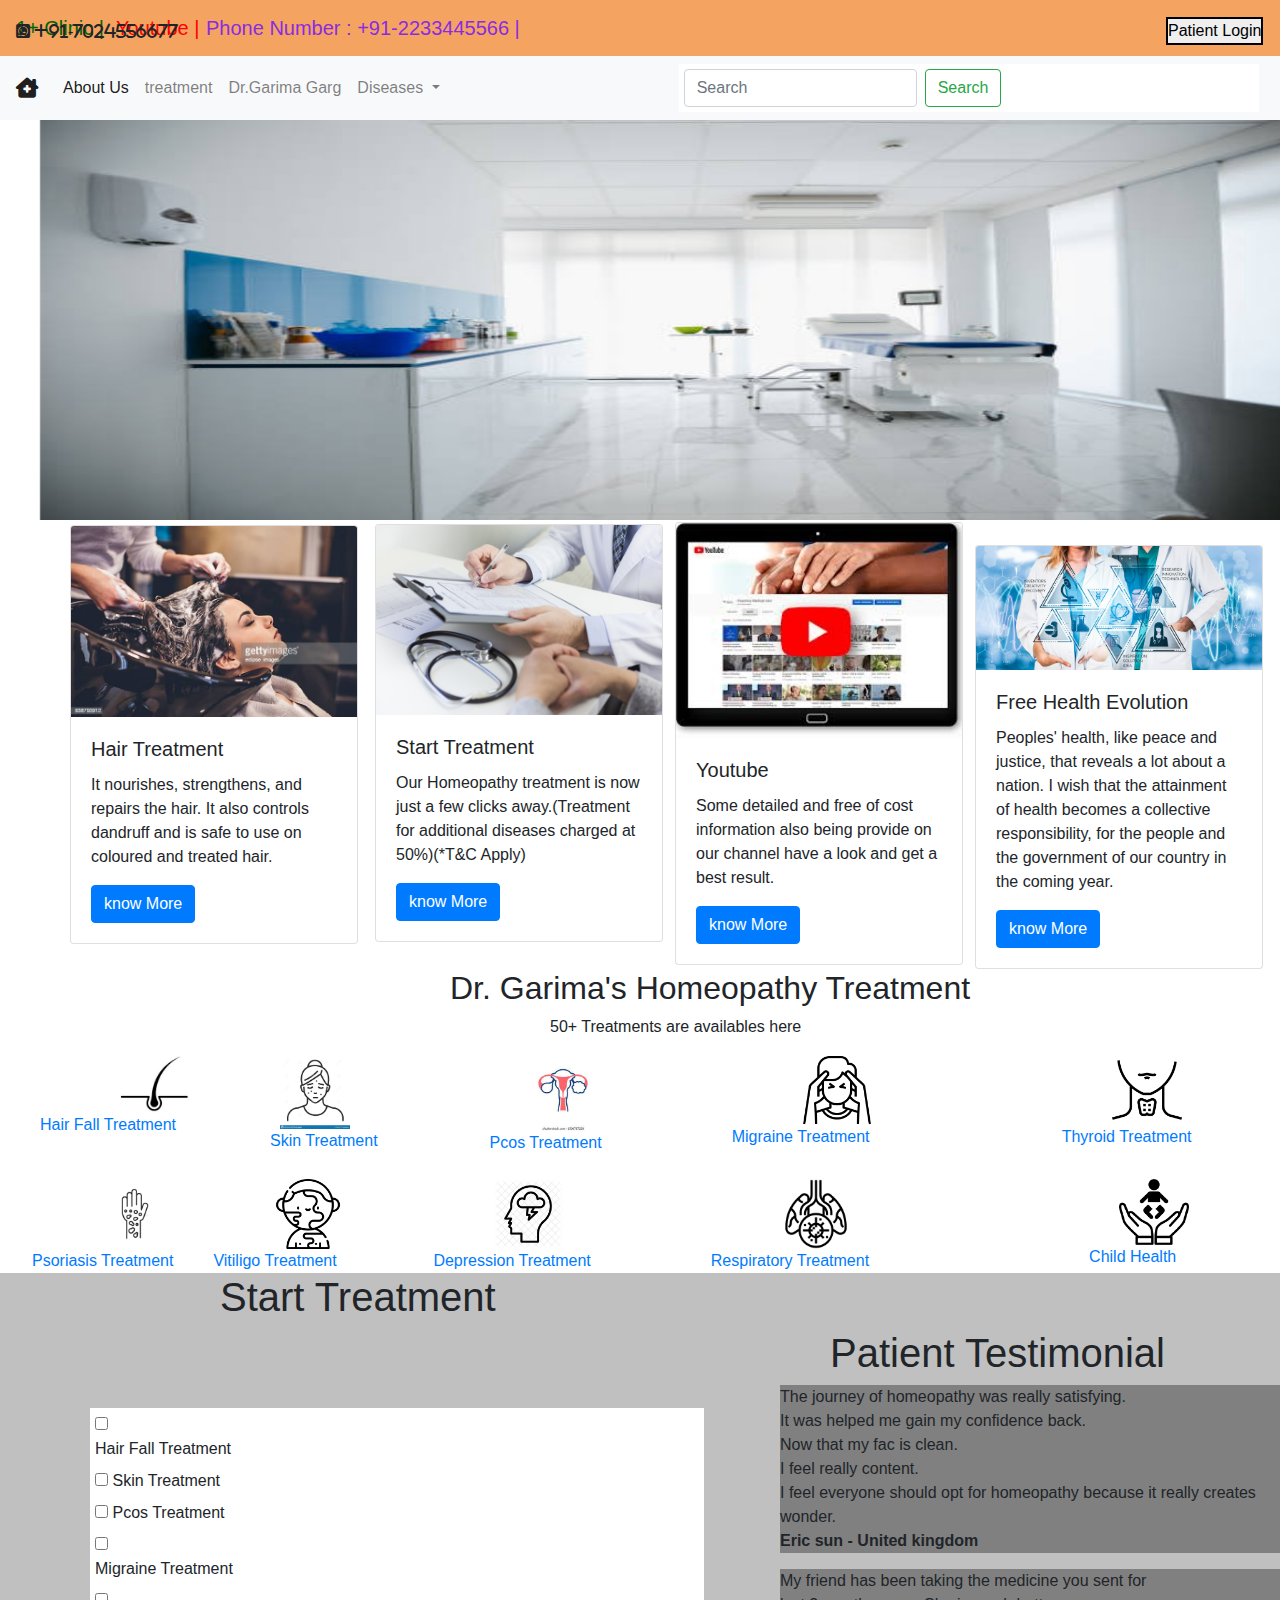
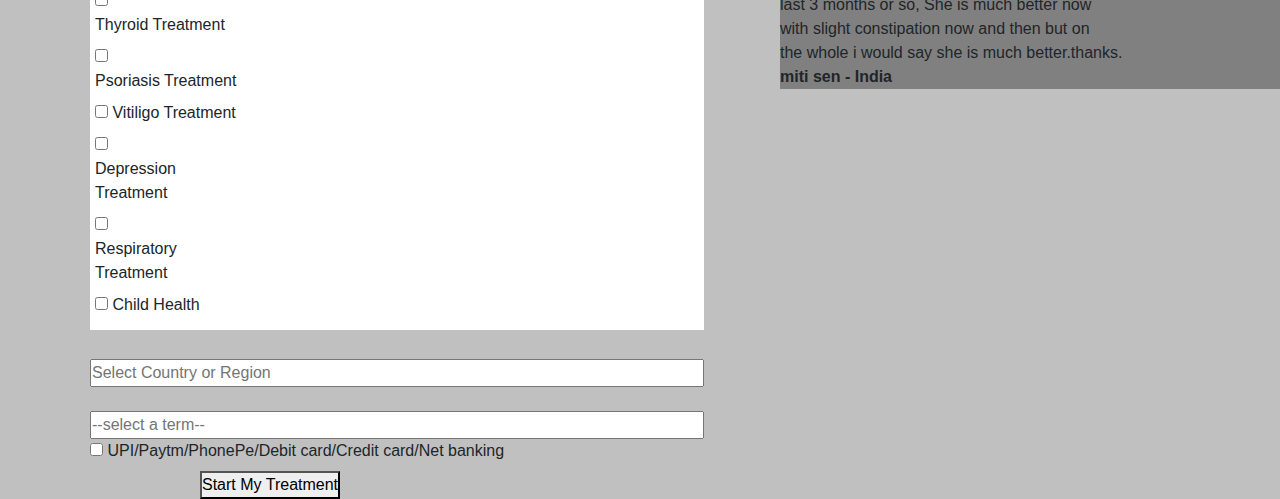
<file: index.html>
<!doctype html>
<html lang="en">
  <head>
    
    <meta charset="utf-8">
    <meta name="viewport" content="width=device-width, initial-scale=1, shrink-to-fit=no">

    
    <link rel="stylesheet" href="https://cdnjs.cloudflare.com/ajax/libs/font-awesome/6.2.0/css/all.min.css">
    <link rel="stylesheet" href="https://cdn.jsdelivr.net/npm/bootstrap@4.0.0/dist/css/bootstrap.min.css" integrity="sha384-Gn5384xqQ1aoWXA+058RXPxPg6fy4IWvTNh0E263XmFcJlSAwiGgFAW/dAiS6JXm" crossorigin="anonymous">
<link rel="stylesheet" href="style.css">
    <title>1+ Clinic</title>
  </head>
  <body>
    
<nav style="background-color:sandybrown;" class="navbar bg-yellow">
  <a  style= " color: darkgreen;"class="navbar-brand" href="#"> 1+ Clinic |</a>
  
  <a style="color:rgb(255, 0, 0) ;margin-right:1150px; margin-left: 100px; margin-top: -40px;" class="navbar-brand" href="#">Youtube |</a>
  <a  style ="margin-left: 190px; margin-top: -40px; color: blueviolet;"class="navbar-brand" href="#"> Phone Number : +91-2233445566 |</a>
  <i style= " margin-right: 610px; margin-top: -35px;"class="fa-brands fa-square-whatsapp"> +91-7024556677</i>
  <button  style="margin-left:1150px; margin-top: -35px; border: 2px solid black; border-radius: 2px round;">Patient Login</button>

  

  

  
</nav>
    <nav  style="background-color: blueviolet;"class="navbar navbar-expand-lg navbar-light bg-light">
      <a class="navbar-brand" href="#"><i class="fa-solid fa-house-chimney-medical"></i></a>
      <button class="navbar-toggler" type="button" data-toggle="collapse" data-target="#navbarSupportedContent" aria-controls="navbarSupportedContent" aria-expanded="false" aria-label="Toggle navigation">
        <span class="navbar-toggler-icon"></span>
      </button>
    
      <div class="collapse navbar-collapse" id="navbarSupportedContent">
        <ul class="navbar-nav mr-auto">
          <li class="nav-item active">
            <a class="nav-link" href="#">About Us<span class="sr-only">(current)</span></a>
          </li>
          <li class="nav-item">
            <a class="nav-link" href="#">treatment</a>
          </li>
          <li class="nav-item dropdown">
            <a class="nav-link" href="#">Dr.Garima Garg</a>

          </li>
         
          <li class="nav-item dropdown">
            <a class="nav-link dropdown-toggle" href="#" id="navbarDropdown" role="button" data-toggle="dropdown" aria-haspopup="true" aria-expanded="false">
              Diseases
            </a>
            <div class="dropdown-menu" aria-labelledby="navbarDropdown">
              <a class="dropdown-item" href="#">Hair loss</a>
              <a class="dropdown-item" href="#">SKin Infection</a>
              <div class="dropdown-divider"></div>
              <a class="dropdown-item" href="#">Migraine</a>
            </div>
          </li>
        
        </ul>
        <form class="form-inline my-2 my-lg-0">
          <input class="form-control mr-sm-2" type="search" placeholder="Search" aria-label="Search">
          <button class="btn btn-outline-success my-2 my-sm-0" type="submit">Search</button>
        </form>
      </div>
    </nav>
    <div id="carouselExampleSlidesOnly" class="carousel slide" data-ride="carousel">
      <div class="carousel-inner">
        <div class="carousel-item active">
          <img  style=" width: 1280px; height: 400px; margin-left: 40px;"class="d-block w-1280*400" src="image1.jpg" alt="">
        </div>
        <div class="carousel-item">
          <img style="width: 1280px; height: 400px; margin-left: 40px; margin-right: 70px;" class="d-block w-100" src="image2.webp" alt="Second slide">
        </div>
        <div class="carousel-item">
          <img style="width: 1280px; height: 400px; margin-left: 40px;" class="d-block w-100" src="image3.jpg" alt="Third slide">
        </div>
      </div>
    </div>
    <div class="container">
    <div class="card" style="width: 18rem; margin-left: -15px; margin-top: 5px;">
      <img class="card-img-top" src="image4.jpg" alt="Card image cap">
      <div class="card-body">
        <h5 class="card-title">Hair Treatment</h5>
        <p class="card-text">It nourishes, strengthens, and repairs the hair. It also controls dandruff and is safe to use on coloured and treated hair.</p>
        <a href="#" class="btn btn-primary">know More</a>

      </div>
      </div>
      <div class="card" style="width: 18rem; margin-left: 290px; margin-top: -420px;display: flex;">
        <img class="card-img-top" src="treatment-1.jpg" alt="Card image cap">
        <div class="card-body">
          <h5 class="card-title">Start Treatment</h5>
          <p class="card-text">Our Homeopathy treatment is now just a few clicks away.(Treatment for additional diseases charged at 50%)(*T&C Apply)

          </p>
          <a href="#" class="btn btn-primary">know More</a>
  
        </div>
        </div>
        <div class="card" style="width: 18rem; margin-left: 590px; margin-top: -420px;">
          <img class="card-img-top" src="images.jpg" alt="Card image cap">
          <div class="card-body">
            <h5 class="card-title">Youtube</h5>
            <p class="card-text">Some detailed and free of cost information also being provide on our channel have a look and get a best result.</p>
            <a href="#" class="btn btn-primary">know More</a>
    
          </div>
          </div>
          <div class="card" style="width: 18rem; margin-left: 890px; margin-top: -420px;">
            <img class="card-img-top" src="free health evolution.jpg" alt="Card image cap">
            <div class="card-body">
              <h5 class="card-title">Free Health Evolution</h5>
              <p class="card-text">Peoples' health, like peace and justice, that reveals a lot about a nation. I wish that the attainment of health becomes a collective responsibility, for the people and the government of our country in the coming year. 

              </P>
              <a href="#" class="btn btn-primary">know More</a>
      
            </div>
            </div>
            </div>
            <div class="container1">
              <h2 style="margin-left: 450px;">Dr. Garima's Homeopathy Treatment</h2>
              <p style="margin-left: 550px">50+ Treatments are availables here</p>
            </div>
              <div class="main-container">
             <div><a  style ="margin-left: 100px; "href="#"><img style="width:70px ;" src="hair loss.jpg" ></a><br>
             <a style="margin-left: 20px;"href="#">Hair Fall Treatment</a></div>
             <div>
             <a  style ="margin-left: 90px; "href="#"><img style="width:70px ;" src="skin treatment.jpg" ></a><br>
             <a style="margin-left:80px;"href="#">Skin Treatment</a></div>
             <div><a  style ="margin-left: 150px; "href="#"><img style="width:70px ;" src="pcos.jpg" ></a><br>
             <a style="margin-left: 112px;"href="#">Pcos Treatment</a></div>
             <div><a  style ="margin-left: 200px; "href="#"><img style="width:70px ;" src="migrane.png" ></a><br>
             <a style="margin-left: 130px;"href="#">Migraine Treatment</a></div>
             <div><a  style ="margin-left: 240px; "href="#"><img style="width:70px ;" src="thyroid.png" ></a><br>
             <a style="margin-left: 190px;"href="#">Thyroid Treatment</a></div>
            </div>  
             <br>
             
             <div class="new">
              <div>
             <a  style ="margin-left: 80px; "href="#"><img style="width:70px ;" src="psoriasis.jpg" ></a><br>
             <a style="margin-left: 12px;"href="#">Psoriasis Treatment</a>
             </div>
             
             <div>
             <a  style ="margin-left: 100px; "href="#"><img style="width:70px ;" src="vitiligo.png" ></a><br>
             <a style="margin-left: 40px;"href="#">Vitiligo Treatment</a></div>
             <div>
             <a  style ="margin-left: 150px; "href="#"><img style="width:70px ;" src="depression.webp" ></a><br>
             <a style="margin-left: 90px;"href="#">Depression Treatment</a>
             </div>
             <div>
              <a  style ="margin-left: 190px; "href="#"><img style="width:70px ;" src="respiratory.png" ></a><br>
             <a style="margin-left: 120px;"href="#">Respiratory Treatment</a>
             
              
             </div>
             <div>
              <a  style ="margin-left: 250px; "href="#"><img style="width:70px ;" src="child health.png" ></a><br>
             <a style="margin-left: 220px;"href="#">Child Health</a>
             
             </div>
             </div>
             <div class="start">
              <h1 style="margin-left:220px ;">Start Treatment </h1>
              <div class="patient">
                <h1 style="margin-left:830px;">Patient Testimonial</h1>
                <div class="box">
                  <p style="background-color:grey ; margin-left: 780px; width: 40%;">The journey of homeopathy was really satisfying. <br>
                     It was helped me gain my confidence back. <br>
                     Now that my fac is clean. <br>
                    I feel really content. <br>
                    I feel everyone should opt for homeopathy because it really creates wonder. <br>
                    <b>Eric sun - United kingdom</b>
                    <p style="background-color: gray ; margin-left: 780px; width: 40%;">My friend has been taking the medicine you sent for <br>
                       last 3 months or so, She is much better now <br> with slight constipation now and then but on <br>
                      the whole  i would say she is much better.thanks. <br>
                    <b>miti sen - India</b></p>
                  </p>
                  
                  
                </div>
                

              </div>
              
              <form action="">
                <input type="checkbox" id="disease" name="disease1" value="disease">
                <label for="disease1">Hair Fall Treatment</label>
                <br>
                <input type="checkbox" id="disease" name="disease1" value="disease">
                <label for="disease1">Skin Treatment</label>
                <br>
                <input type="checkbox" id="disease" name="disease1" value="disease">
                <label for="disease1">Pcos Treatment</label>
                <br>
                <input type="checkbox" id="disease" name="disease1" value="disease">
                <label for="disease1">Migraine Treatment</label>
                <br>
                <input type="checkbox" id="disease" name="disease1" value="disease">
                <label for="disease1">Thyroid Treatment</label>
                <br>
                <input type="checkbox" id="disease" name="disease1" value="disease">
                <label for="disease2">Psoriasis Treatment</label>
                <br>
                <input type="checkbox" id="disease" name="disease1" value="disease">
                <label for="disease2">Vitiligo Treatment</label>
                <br>
                <input type="checkbox" id="disease" name="disease1" value="disease">
                <label for="disease2">Depression Treatment</label>
                <br>
                <input type="checkbox" id="disease" name="disease1" value="disease">
                <label for="disease2">Respiratory Treatment</label>
                <br>
                <input type="checkbox" id="disease" name="disease1" value="disease">
                <label for="disease2">Child Health </label>
              
                
                
                
                
                
                
                
                
                
              </form>
              <br>
            <div class="box">
              <input style="border: 2px solid black round ; width: 48%; margin-left: 90px;" type="text" id="region" placeholder="Select Country or Region">
             
             <br>
             <br>
              <input style="border: 2px solid black round ; width: 48%; margin-left: 90px;" type="text" id="region" placeholder="--select a term--">
   
            </div>
            <input style="margin-left: 90px;" type="checkbox">
            <label for="pay"> UPI/Paytm/PhonePe/Debit card/Credit card/Net banking</label>
            <br>
            <button style="margin-left: 200px ;">Start My Treatment</button>
                
            <div class="patient">
              
            </div>

             </div>
             

             
             
             
             
             
             
          
        
      
      
    
    
    <script src="https://code.jquery.com/jquery-3.2.1.slim.min.js" integrity="sha384-KJ3o2DKtIkvYIK3UENzmM7KCkRr/rE9/Qpg6aAZGJwFDMVNA/GpGFF93hXpG5KkN" crossorigin="anonymous"></script>
    <script src="https://cdn.jsdelivr.net/npm/popper.js@1.12.9/dist/umd/popper.min.js" integrity="sha384-ApNbgh9B+Y1QKtv3Rn7W3mgPxhU9K/ScQsAP7hUibX39j7fakFPskvXusvfa0b4Q" crossorigin="anonymous"></script>
    <script src="https://cdn.jsdelivr.net/npm/bootstrap@4.0.0/dist/js/bootstrap.min.js" integrity="sha384-JZR6Spejh4U02d8jOt6vLEHfe/JQGiRRSQQxSfFWpi1MquVdAyjUar5+76PVCmYl" crossorigin="anonymous"></script>
  </body>
</html>
</file>
<file: style.css>
*{
    margin: 0;
    padding: 0;
}
.main-container{
    display: flex;
    margin-left: 20px;
}
.new{
    display: flex;
    margin-left: 20px;


}
.start{
    width: 100%;
    height: 100%;
    background-color: silver;



}
form{
    margin: 5px;
    padding: 5px;
    background-color: white;
    width: 48%;
    margin-left: 90px;
    height: 1%;
    margin-top: -297px;
}
#disease{
    display: inline-table;

}
label{
    display:inline block;
    margin-right: 459px;
}
</file>
